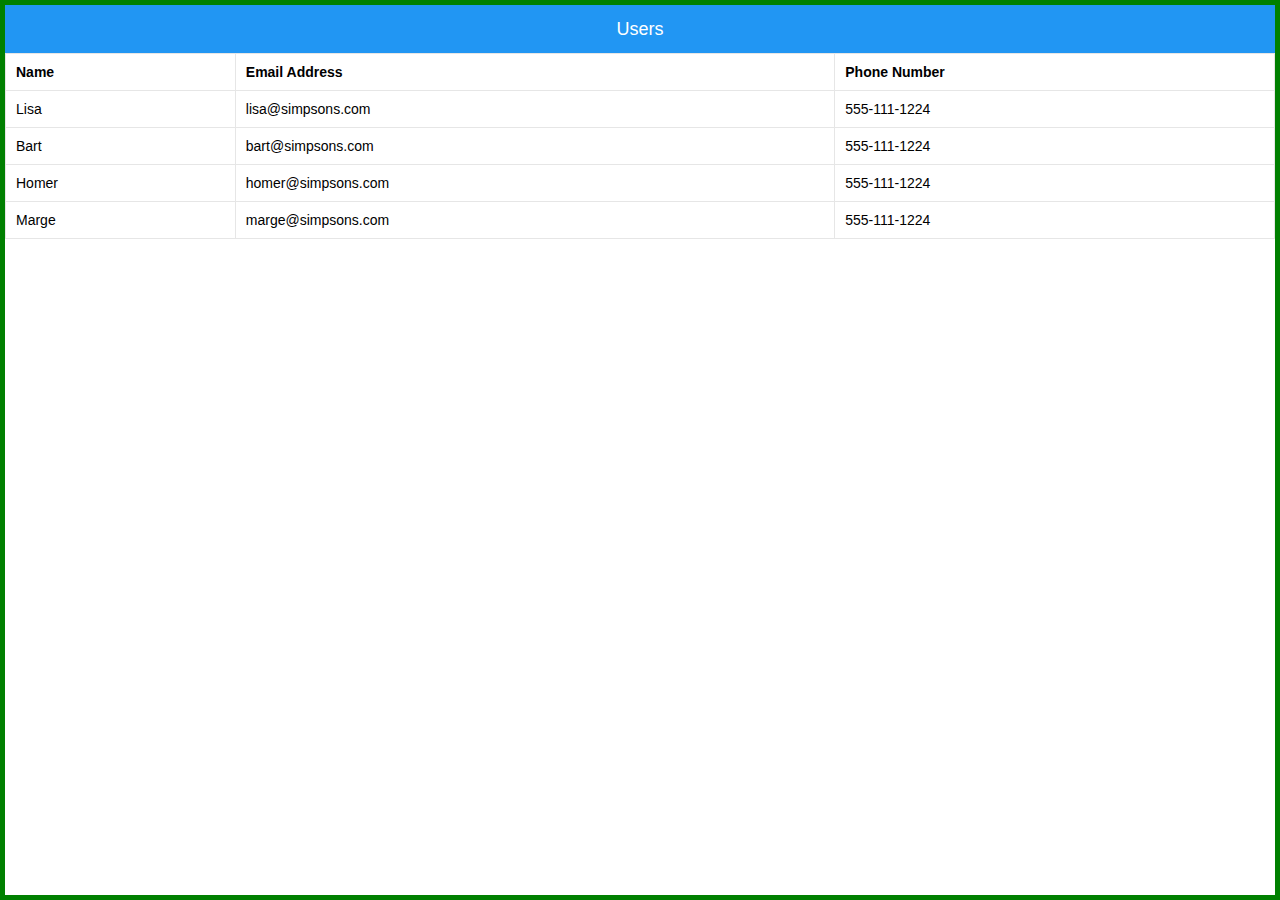
<file: trial/part-1/index.html>
<!DOCTYPE HTML>
<html>
<head>
    <title>Ext JS From Scratch - Part 1, Demo 1</title>
    <link href='theme.css' rel='stylesheet' />
    <script src='Ext-lite.js'></script>
    <script src='app.js'></script>
</head>
<body>
    <div id="ext-viewport" class="x-viewport">
        <div id="ext-grid1" class="x-grid">
            <div class="gridTitle">Users</div>
            <table id="ext-table1" class="blueTable">
                <thead>
                    <th>Name</th>
                    <th>Email Address</th>
                    <th>Phone Number</th>
                </thead>
                <tbody>
                    <tr>
                        <td>Lisa</td>
                        <td>lisa@simpsons.com</td>
                        <td>555-111-1224</td>
                    </tr>
                    <tr>
                        <td>Bart</td>
                        <td>bart@simpsons.com</td>
                        <td>555-111-1224</td>
                    </tr>
                    <tr>
                        <td>Homer</td>
                        <td>homer@simpsons.com</td>
                        <td>555-111-1224</td>
                    </tr>
                    <tr>
                        <td>Marge</td>
                        <td>marge@simpsons.com</td>
                        <td>555-111-1224</td>
                    </tr>
                </tbody>
            </table>
        </div>
    </div>
</body>
</html>
</file>
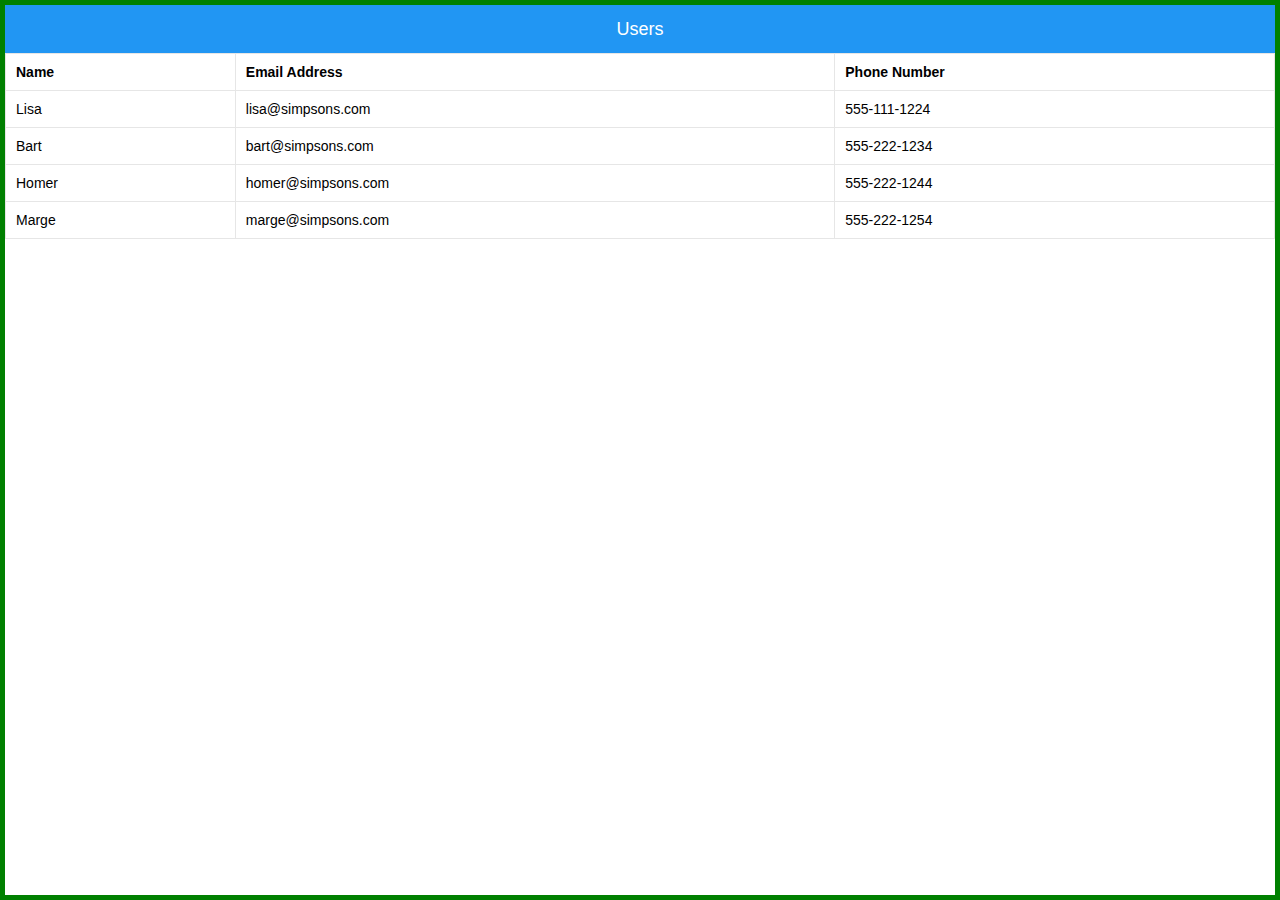
<file: trial/part-1/Modified-index.html>
<!DOCTYPE html>
<html lang="en" dir="ltr">
  <head>
    <meta charset="utf-8">
    <link href='theme.css' rel='stylesheet' />
    <script src='Modified-Ext-lite.js'></script>
    <script src='Modified-app.js'></script>
  </head>
  <body>
    <Viewport>
  </body>
</html>
</file>
<file: trial/part-1/theme.css>
.x-viewport {
	margin: 0;
	border: 5px solid green;
	width: 100%;
	height: 100%;
	right: 0;
	top: 0;
	overflow: hidden;
	position: absolute;
	box-sizing: border-box;
}

.x-grid {
	font-family: Roboto, sans-serif;
	font-weight: 400;
	font-size: 18px;
	width: 100%;
}

.gridTitle {
	position: absolute;
	top: 0;
	right: 0;
	bottom: 0;
	left: 0;
	display: flex;
	align-items: center;
	justify-content: center;
	background: #2196f3;
	color: #FFFFFF;
	height: 48px;
}

.blueTable {
	margin-top: 48px;
	border-collapse: collapse;
	font-weight: 100;
	font-size: 14px;
	width: 100%;
}

.blueTable td,
.blueTable th {
	border: 1px solid #E6E6E6;
	padding: 10px;
}

.blueTable th {
	font-weight: 600;
	text-align: left;
}
</file>
